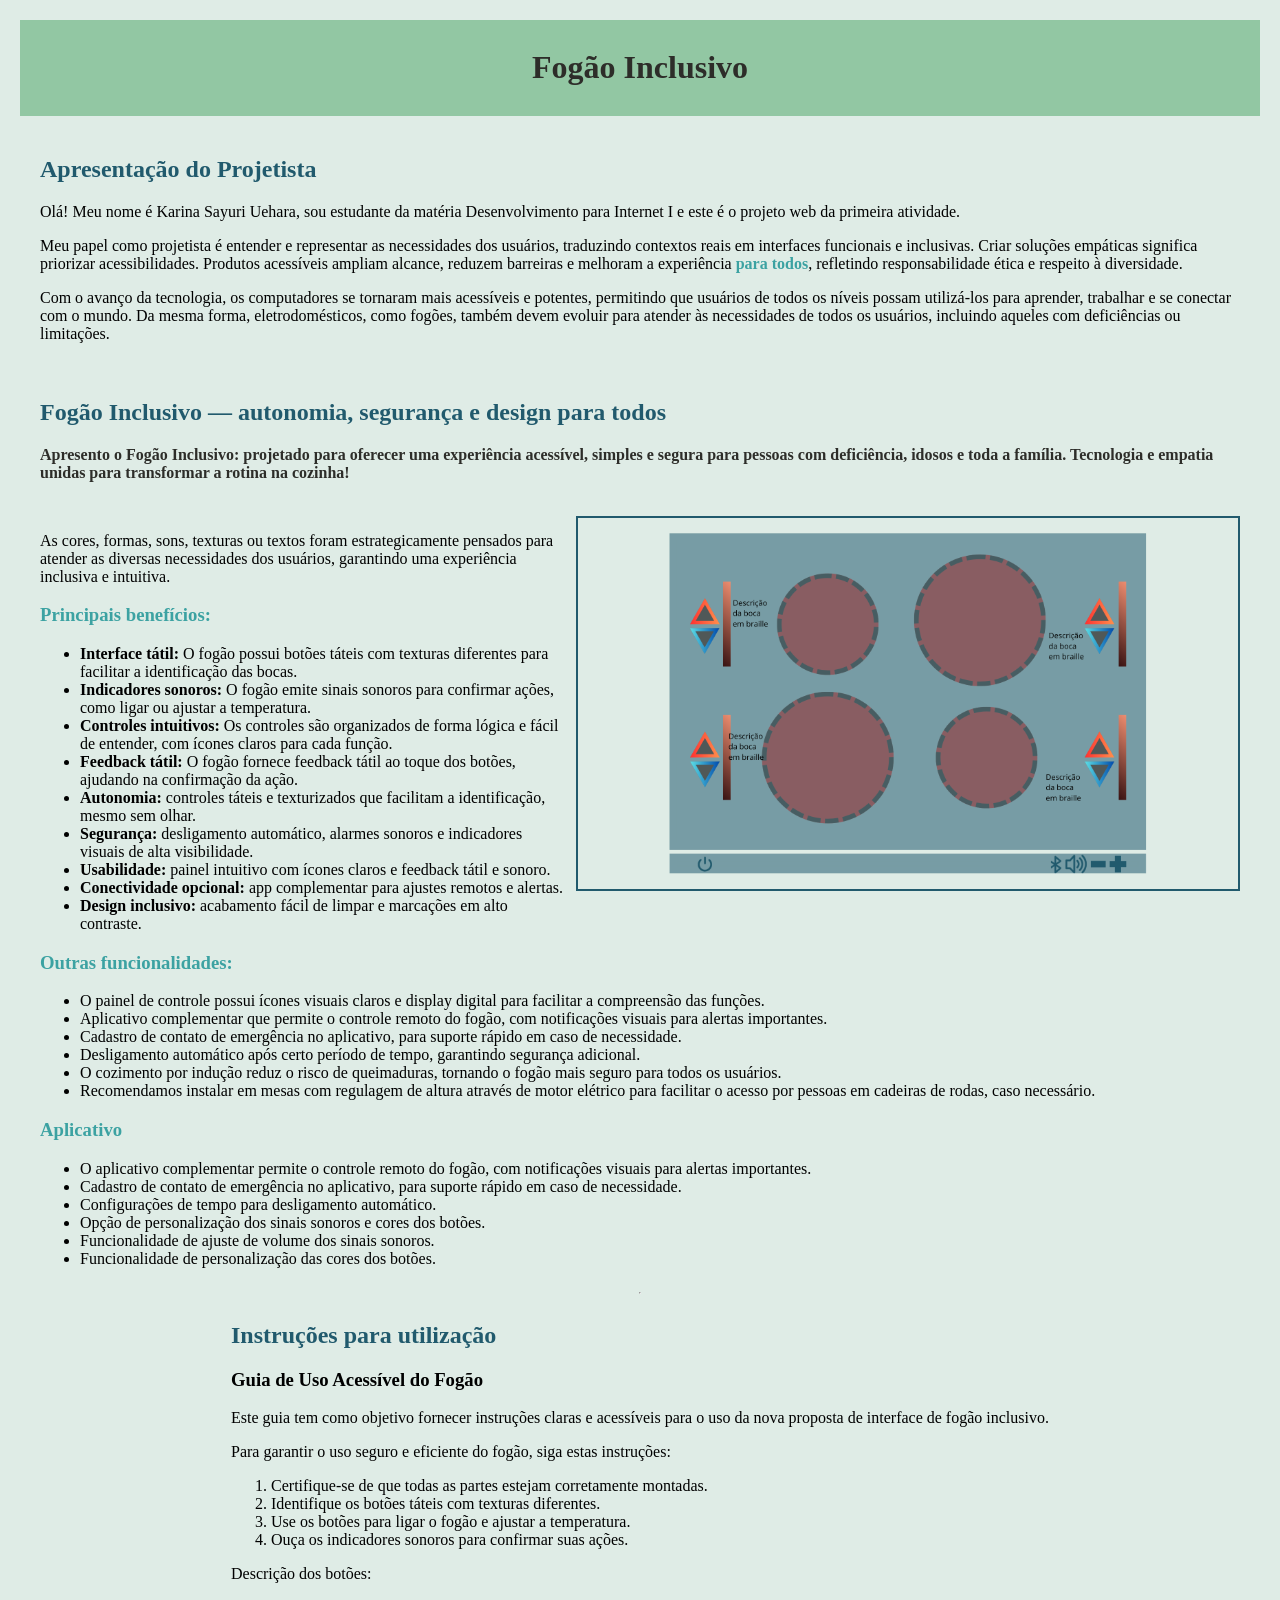
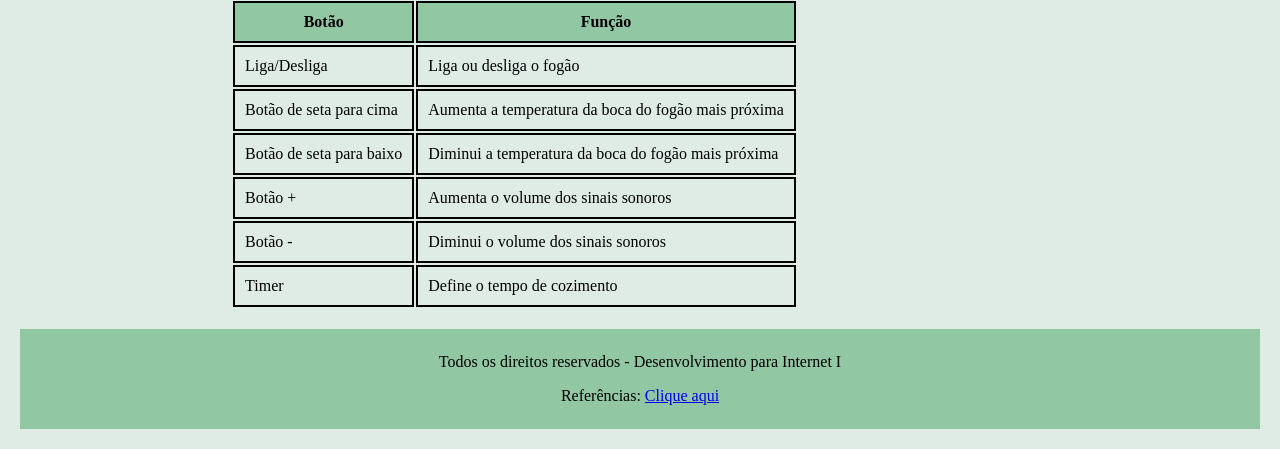
<file: PosDesenvolvimentoParaInternetI/Projeto 1/index.html>
<!DOCTYPE html>
<html lang="pt-BR">
  <head>
    <meta charset="UTF-8" />
    <meta name="viewport" content="width=device-width, initial-scale=1.0" />
    <title>Atividade 1 - Desenvolvimento para Internet I</title>
    <style></style>
  </head>
  <body
    style="
      font-family: Tahoma, Times New Roman, serif;
      background-color: #dfece6;
      margin: 20px;
    "
  >
    <div
      id="cabecalho"
      style="
        background-color: #92c7a3;
        text-align: center;
        margin-top: 0;
        padding: 8px 0;
        width: 100%;
      "
    >
      <h1 style="color: #2d2d29">Fogão Inclusivo</h1>
    </div>

    <div
      id="conteudo"
      style="
        margin: 20px;
        display: flex;
        flex-direction: column;
        align-items: center;
      "
    >
      <div id="apresentacao-projetista" style="text-align: left">
        <h2 style="color: #215a6d">Apresentação do Projetista</h2>
        <p>
          Olá! Meu nome é Karina Sayuri Uehara, sou estudante da matéria
          Desenvolvimento para Internet I e este é o projeto web da primeira
          atividade.
        </p>
        <p>
          Meu papel como projetista é entender e representar as necessidades dos
          usuários, traduzindo contextos reais em interfaces funcionais e
          inclusivas. Criar soluções empáticas significa priorizar
          acessibilidades. Produtos acessíveis ampliam alcance, reduzem
          barreiras e melhoram a experiência
          <strong style="color: #3ca2a2">para todos</strong>, refletindo responsabilidade
          ética e respeito à diversidade.
        </p>
      <p>
        Com o avanço da tecnologia, os computadores se tornaram mais acessíveis
        e potentes, permitindo que usuários de todos os níveis possam
        utilizá-los para aprender, trabalhar e se conectar com o mundo. Da mesma
        forma, eletrodomésticos, como fogões, também devem evoluir para atender
        às necessidades de todos os usuários, incluindo aqueles com deficiências
        ou limitações.
      </p>
      </div>

      <div id="nova-interface" style="margin-top: 20px">
        <h2 style="color: #215a6d">
          Fogão Inclusivo — autonomia, segurança e design para todos
        </h2>
        <p style="font-weight: 600; color: #2d2d29">
          Apresento o Fogão Inclusivo: projetado para oferecer uma experiência
          acessível, simples e segura para pessoas com deficiência, idosos e
          toda a família. Tecnologia e empatia unidas para transformar a rotina
          na cozinha!
        </p>

        <br />
        <img
          src="img/fogao.png"
          style="float: right; margin: 0 0 10px 10px; border: 2px solid #215a6d"
          width="55%"
          alt="Fogão inclusivo em destaque"
        />
        <p>
        As cores, formas, sons, texturas ou textos foram estrategicamente
        pensados para atender as diversas necessidades dos usuários, garantindo uma
        experiência inclusiva e intuitiva.
        </p>
        
        <h3  style="color: #3ca2a2">Principais benefícios:</h3>
        <ul>
                  <li>
          <b>Interface tátil:</b> O fogão possui botões táteis com texturas
          diferentes para facilitar a identificação das bocas.
        </li>
        <li>
          <b>Indicadores sonoros:</b> O fogão emite sinais sonoros para
          confirmar ações, como ligar ou ajustar a temperatura.
        </li>
        <li>
          <b>Controles intuitivos:</b> Os controles são organizados de forma
          lógica e fácil de entender, com ícones claros para cada função.
        </li>
        <li>
          <b>Feedback tátil:</b> O fogão fornece feedback tátil ao toque dos
          botões, ajudando na confirmação da ação.
        </li>
          <li>
            <b>Autonomia:</b> controles táteis e texturizados que facilitam a
            identificação, mesmo sem olhar.
          </li>
          <li>
            <b>Segurança:</b> desligamento automático, alarmes sonoros e
            indicadores visuais de alta visibilidade.
          </li>
          <li>
            <b>Usabilidade:</b> painel intuitivo com ícones claros e feedback
            tátil e sonoro.
          </li>
          <li>
            <b>Conectividade opcional:</b> app complementar para ajustes remotos
            e alertas.
          </li>
          <li>
            <b>Design inclusivo:</b> acabamento fácil de limpar e marcações em
            alto contraste.
          </li>
        </ul>
        <p>
         <h3  style="color: #3ca2a2">Outras funcionalidades:</h3>
          <ul>
            <li>O painel de controle possui ícones visuais claros e
              display digital para facilitar a compreensão das funções.</li>
            <li>Aplicativo complementar que permite o controle remoto do fogão,
              com notificações visuais para alertas importantes.</li>
            <li>Cadastro de contato de emergência no aplicativo, para suporte
              rápido em caso de necessidade.</li>
              <li>Desligamento automático após certo período de tempo, garantindo
                segurança adicional.</li>
                <li>O cozimento por indução reduz o risco de queimaduras, tornando o
                  fogão mais seguro para todos os usuários.</li>
                  <li>Recomendamos instalar em mesas com regulagem de altura através de motor elétrico
                     para facilitar o acesso por pessoas em cadeiras de rodas, caso necessário.</li>
          </ul>
          
          <h3  style="color: #3ca2a2"> Aplicativo</h3>
          <ul>
            <li>O aplicativo complementar permite o controle remoto do fogão,
              com notificações visuais para alertas importantes.</li>
              <li>Cadastro de contato de emergência no aplicativo, para suporte
                rápido em caso de necessidade.</li>
                <li>Configurações de tempo para desligamento automático.</li>
                <li>Opção de personalização dos sinais sonoros e cores dos botões.</li>
                <li>Funcionalidade de ajuste de volume dos sinais sonoros.</li>
                <li>Funcionalidade de personalização das cores dos botões.</li>
          </ul>
        </p>
      </div>
      
      <hr />
      <div id="manual">
        <h2 style="color: #215a6d">Instruções para utilização</h2>
        <div id="guia-uso">
          <h3>Guia de Uso Acessível do Fogão</h3>
          <p>
            Este guia tem como objetivo fornecer instruções claras e acessíveis
            para o uso da nova proposta de interface de fogão inclusivo.
          </p>
          <p>
            Para garantir o uso seguro e eficiente do fogão, siga estas
            instruções:
          </p>
          <ol>
            <li>
              Certifique-se de que todas as partes estejam corretamente
              montadas.
            </li>
            <li>Identifique os botões táteis com texturas diferentes.</li>
            <li>Use os botões para ligar o fogão e ajustar a temperatura.</li>
            <li>Ouça os indicadores sonoros para confirmar suas ações.</li>
          </ol>
        </div>

        <p>Descrição dos botões:</p>
        <table alt="Tabela com descrição dos botões do fogão inclusivo">
          <thead>
            <tr>
              <th
                style="
                  border: 2px solid black;
                  background-color: #92c7a3;
                  padding: 10px;
                "
              >
                Botão
              </th>
              <th
                style="
                  border: 2px solid black;
                  background-color: #92c7a3;
                  padding: 10px;
                "
              >
                Função
              </th>
            </tr>
          </thead>
          <tbody>
            <tr>
              <td style="border: 2px solid black; padding: 10px">
                Liga/Desliga
              </td>
              <td style="border: 2px solid black; padding: 10px">
                Liga ou desliga o fogão
              </td>
            </tr>
            <tr>
              <td style="border: 2px solid black; padding: 10px">
                Botão de seta para cima
              </td>
              <td style="border: 2px solid black; padding: 10px">
                Aumenta a temperatura da boca do fogão mais próxima
              </td>
            </tr>
            <tr>
              <td style="border: 2px solid black; padding: 10px">
                Botão de seta para baixo
              </td>
              <td style="border: 2px solid black; padding: 10px">
                Diminui a temperatura da boca do fogão mais próxima
              </td>
            </tr>
            <tr>
              <td style="border: 2px solid black; padding: 10px">Botão +</td>
              <td style="border: 2px solid black; padding: 10px">
                Aumenta o volume dos sinais sonoros
              </td>
            </tr>
            <tr>
              <td style="border: 2px solid black; padding: 10px">Botão -</td>
              <td style="border: 2px solid black; padding: 10px">
                Diminui o volume dos sinais sonoros
              </td>
            </tr>
            <tr>
              <td style="border: 2px solid black; padding: 10px">Timer</td>
              <td style="border: 2px solid black; padding: 10px">
                Define o tempo de cozimento
              </td>
            </tr>
          </tbody>
        </table>
      </div>
    </div>

    <div
      id="rodape"
      style="
        background-color: #92c7a3;
        text-align: center;
        margin-bottom: 0;
        padding: 8px 0;
        width: 100%;
      "
    >
      <p>Todos os direitos reservados - Desenvolvimento para Internet I</p>
      <p> Referências: <a href="referencias.html">Clique aqui</a></p>
    </div>
  </body>
</html>
</file>
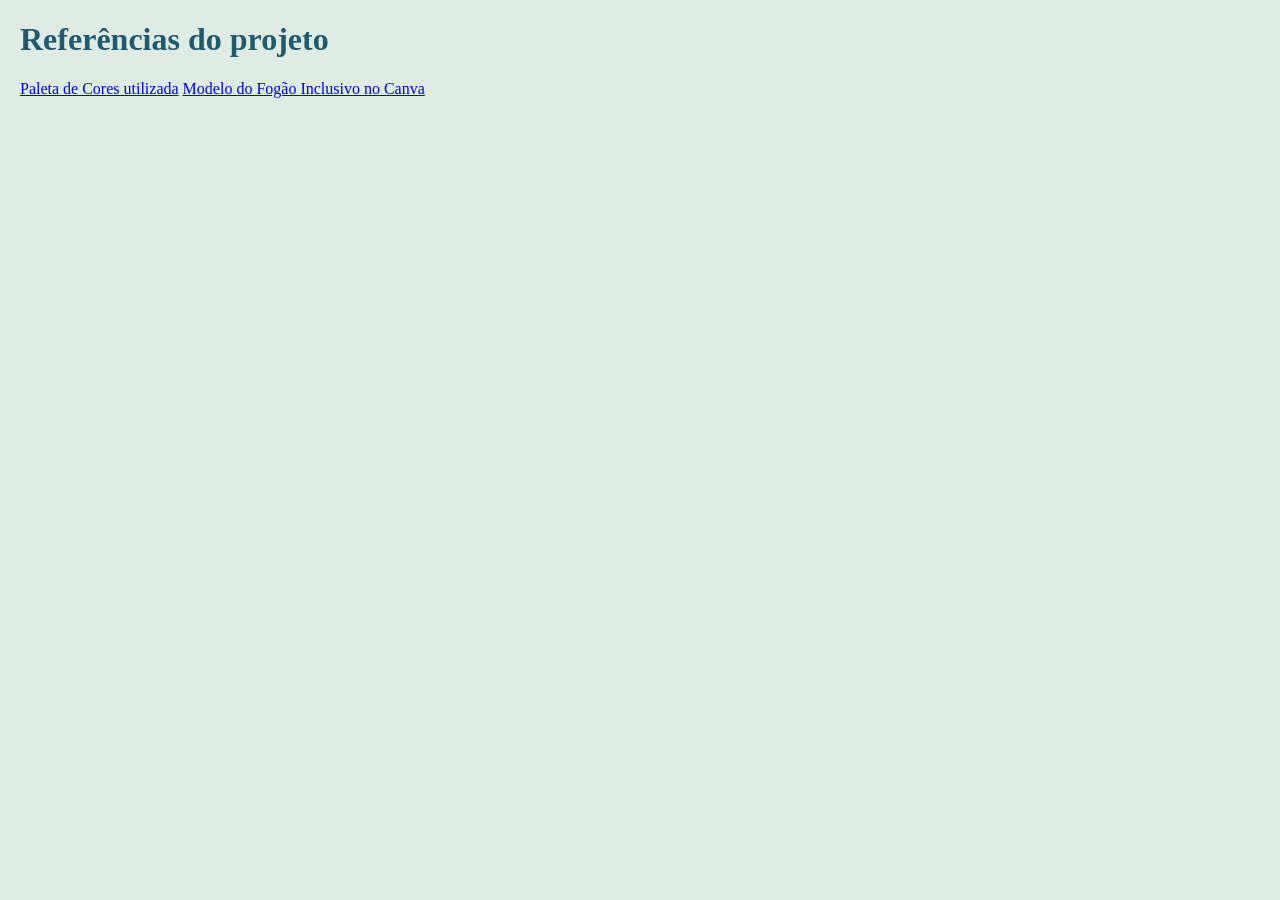
<file: PosDesenvolvimentoParaInternetI/CulturaAfroBrasileira/referencias.html>
<!DOCTYPE html>
<html lang="pt-br">
  <head>
    <meta charset="UTF-8" />
    <meta name="viewport" content="width=device-width, initial-scale=1.0" />
    <title>Referências</title>
    <style>
      body {
        font-family: Tahoma;
        background-color: #dfece6;
        color: #2d2d29;
        h1,
        h2,
        h3 {
          color: #215a6d;
        }
        margin: 20px;
      }
    </style>
  </head>
  <body>
    <h1>Referências do projeto</h1>
    <a
      href="https://paletadecores.com/paleta/ffab03/fc7f03/fc3903/d1024e/a6026c/"
      target="_blank"
      >Paleta de Cores utilizada</a
    >
    <a href="https://www.canva.com/design/DAG2YChBFnQ/BmrQ8gARTlLIHJhYFpdppA/view?utm_content=DAG2YChBFnQ&utm_campaign=designshare&utm_medium=link2&utm_source=uniquelinks&utlId=h24820d5eb2"
    target="_blank"  
    >Modelo do Fogão Inclusivo no Canva</a
  </body>
</html>
</file>
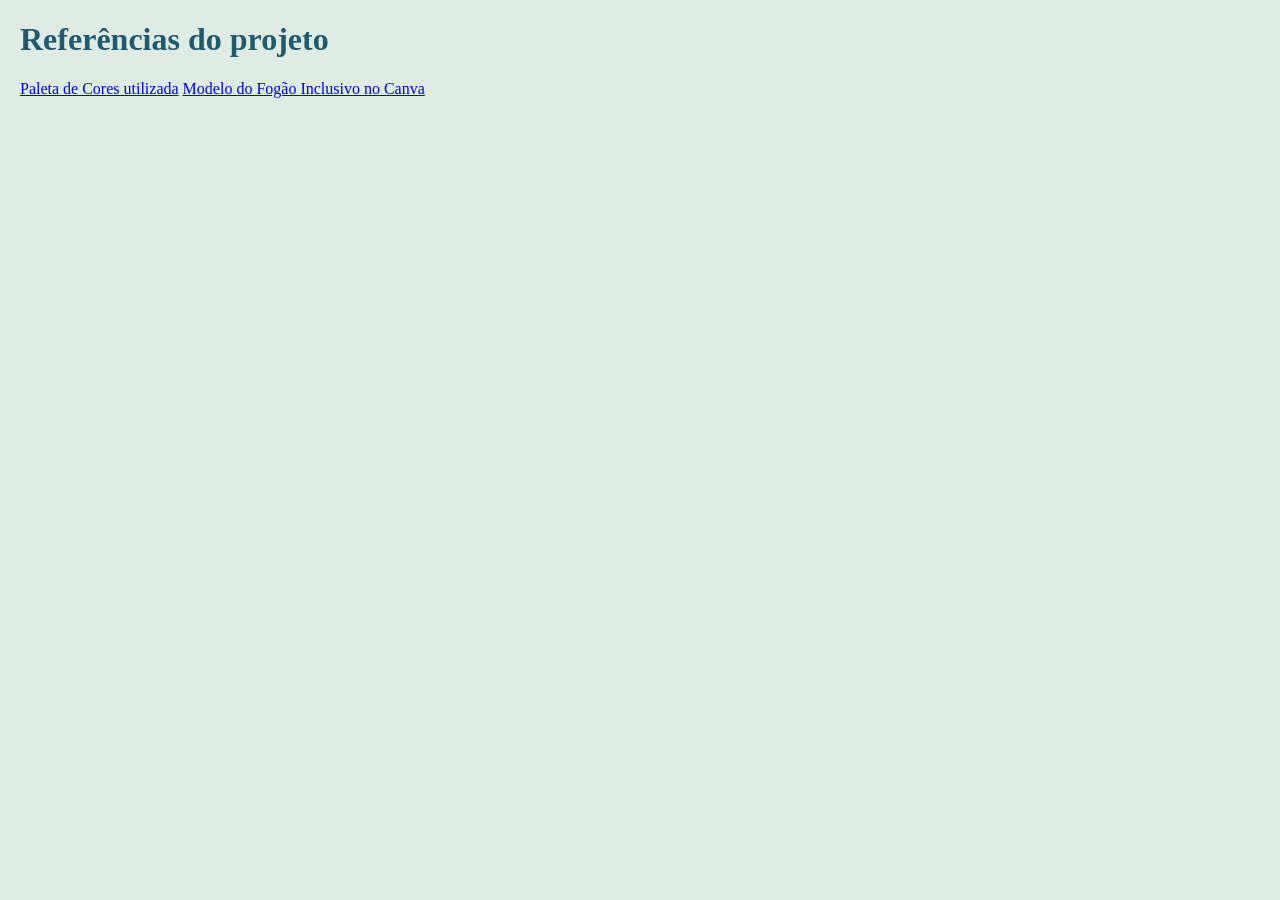
<file: PosDesenvolvimentoParaInternetI/Projeto 1/referencias.html>
<!DOCTYPE html>
<html lang="pt-br">
  <head>
    <meta charset="UTF-8" />
    <meta name="viewport" content="width=device-width, initial-scale=1.0" />
    <title>Referências</title>
    <style>
      body {
        font-family: Tahoma;
        background-color: #dfece6;
        color: #2d2d29;
        h1,
        h2,
        h3 {
          color: #215a6d;
        }
        margin: 20px;
      }
    </style>
  </head>
  <body>
    <h1>Referências do projeto</h1>
    <a
      href="https://paletadecores.com/paleta/2d2d29/215a6d/3ca2a2/92c7a3/dfece6/"
      target="_blank"
      >Paleta de Cores utilizada</a
    >
    <a href="https://www.canva.com/design/DAG2YChBFnQ/BmrQ8gARTlLIHJhYFpdppA/view?utm_content=DAG2YChBFnQ&utm_campaign=designshare&utm_medium=link2&utm_source=uniquelinks&utlId=h24820d5eb2"
    target="_blank"  
    >Modelo do Fogão Inclusivo no Canva</a
  </body>
</html>
</file>
